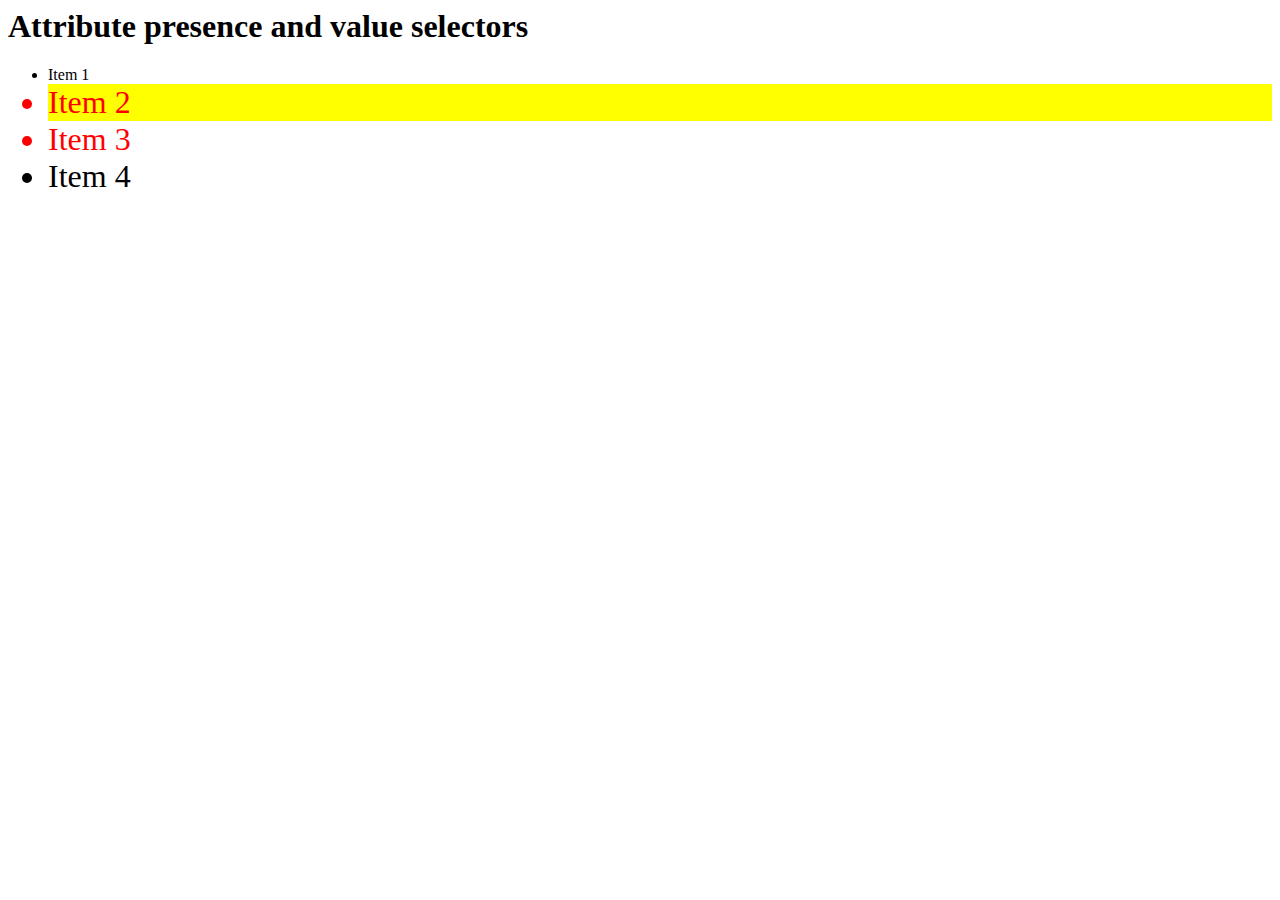
<file: AttributeSelector/index.html>
<html lang="en">
<head>
    <meta charset="UTF-8">
    <meta http-equiv="X-UA-Compatible" content="IE=edge">
    <link rel="stylesheet" href="styles.css"/>
    <meta name="viewport" content="width=device-width, initial-scale=1.0">
    <title>Document</title>
</head>
<body>
    <h1>Attribute presence and value selectors</h1>
<ul>
    <li>Item 1</li>
    <li class="a">Item 2</li>
    <li class="a b">Item 3</li>
    <li class="ab">Item 4</li>
</ul>
    
</body>
</html>
</file>
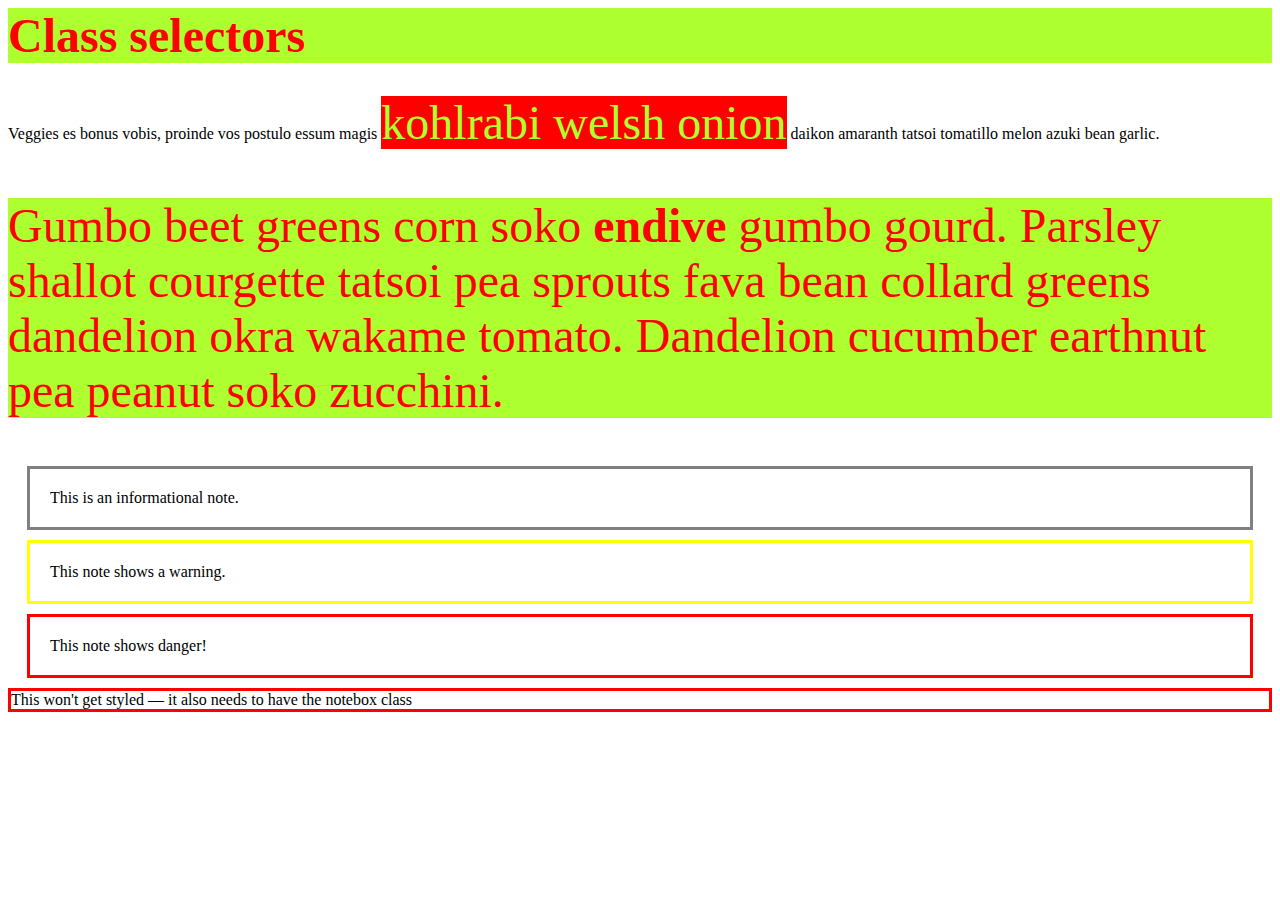
<file: ClassSelector/index.html>
<html lang="en">
<head>
    <meta charset="UTF-8">
    <meta http-equiv="X-UA-Compatible" content="IE=edge">
    <meta name="viewport" content="width=device-width, initial-scale=1.0">
    <link rel="stylesheet" href="styles.css"/>
    <title>Document</title>
</head>
<body>
    <h1 class="highlight">Class selectors</h1>
<p>Veggies es bonus vobis, proinde vos postulo essum magis <span class="highlight">kohlrabi welsh onion</span> daikon amaranth tatsoi tomatillo
    melon azuki bean garlic.</p>

<p class="highlight">Gumbo beet greens corn soko <strong>endive</strong> gumbo gourd. Parsley shallot courgette tatsoi pea sprouts fava bean collard
    greens dandelion okra wakame tomato. Dandelion cucumber earthnut pea peanut soko zucchini.</p>
    <div class="notebox">
        This is an informational note.
    </div>
    
    <div class="notebox warning">
        This note shows a warning.
    </div>
    
    <div class="notebox danger">
        This note shows danger!
    </div>
    
    <div class="danger">
        This won't get styled — it also needs to have the notebox class
    </div>
</body>
</html>
</file>
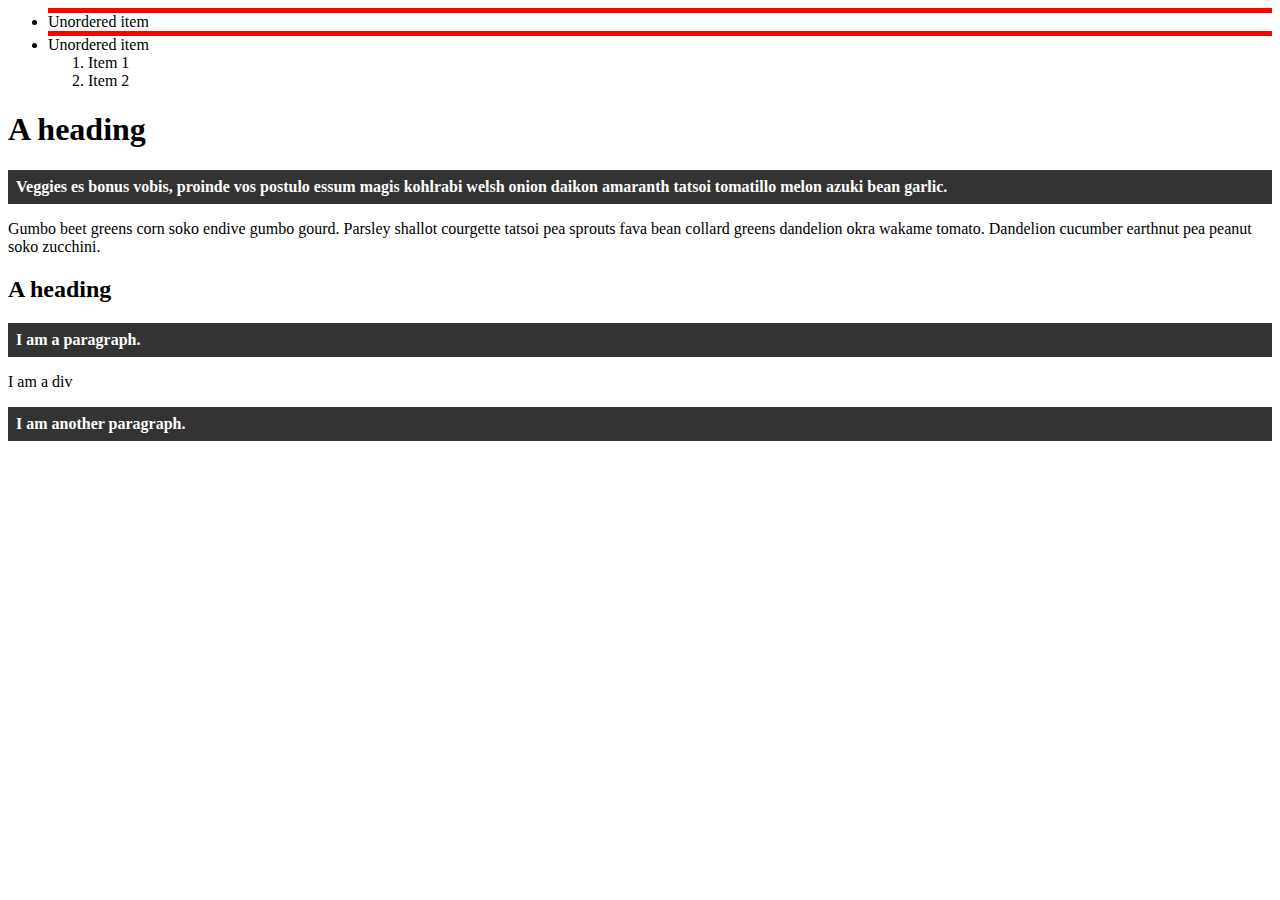
<file: Combinators/index.html>
<html lang="en">
<head>
    <meta charset="UTF-8">
    <meta http-equiv="X-UA-Compatible" content="IE=edge">
    <meta name="viewport" content="width=device-width, initial-scale=1.0">
    <link rel="stylesheet" href="styles.css"/>
    <title>Document</title>
</head>
<body>
    <ul>
        <li>Unordered item</li>
        <li>Unordered item
            <ol>
                <li>Item 1</li>
                <li>Item 2</li>
            </ol>
        </li>
    </ul>
    <article>
        <h1>A heading</h1>
        <p>Veggies es bonus vobis, proinde vos postulo essum magis kohlrabi welsh onion daikon amaranth tatsoi tomatillo
                melon azuki bean garlic.</p>
    
        <p>Gumbo beet greens corn soko endive gumbo gourd. Parsley shallot courgette tatsoi pea sprouts fava bean collard
                greens dandelion okra wakame tomato. Dandelion cucumber earthnut pea peanut soko zucchini.</p>
    </article>
    <article>
        <h2>A heading</h2>
        <p>I am a paragraph.</p>
        <div>I am a div</div>
        <p>I am another paragraph.</p>
    </article>
</body>
</html>
</file>
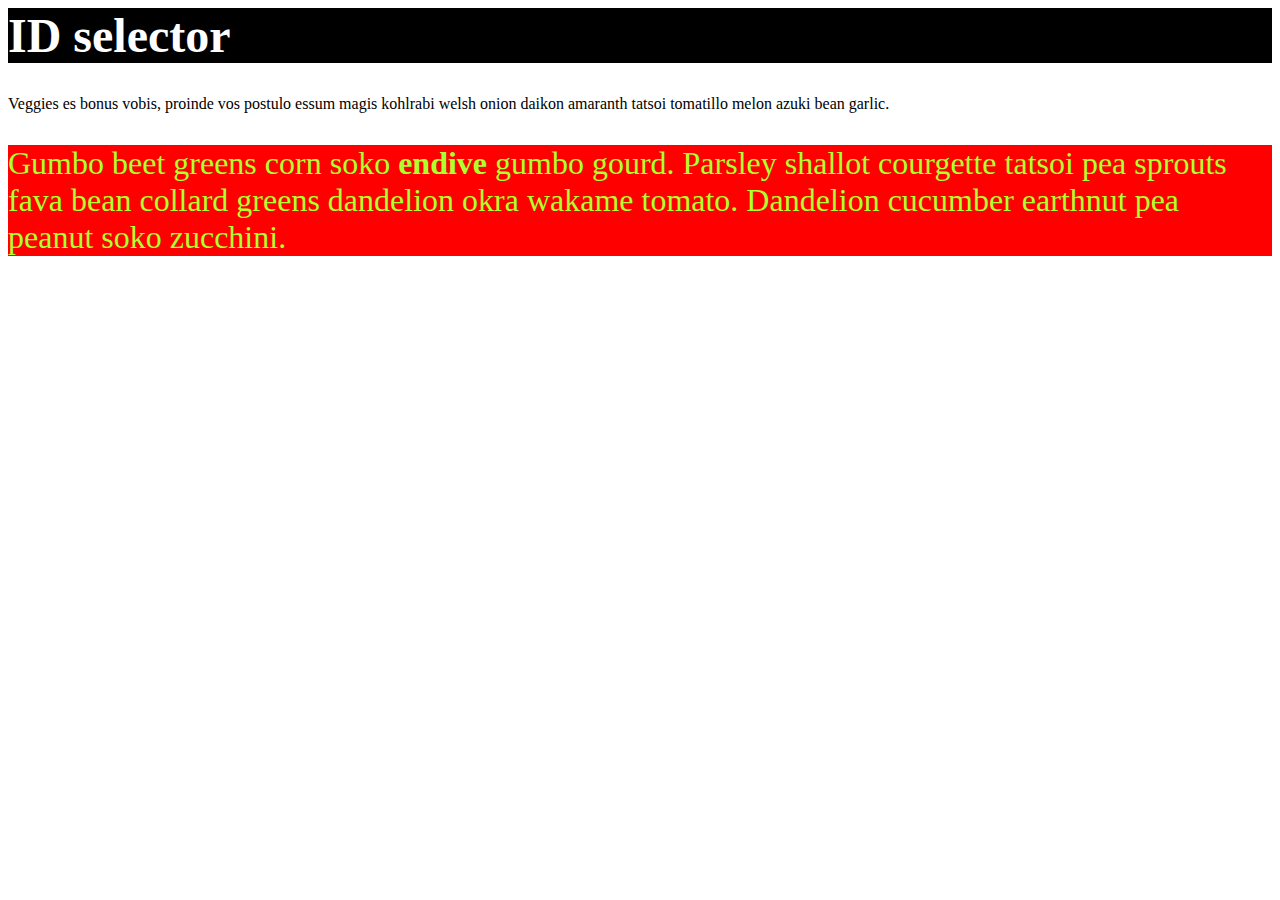
<file: IdSelector/index.html>
<html lang="en">
<head>
    <meta charset="UTF-8">
    <meta http-equiv="X-UA-Compatible" content="IE=edge">
    <link rel="stylesheet" href="styles.css"/>
    <meta name="viewport" content="width=device-width, initial-scale=1.0">
    <title>Document</title>
</head>
<body>
    <h1 id="heading">ID selector</h1>
<p>Veggies es bonus vobis, proinde vos postulo essum magis kohlrabi welsh onion daikon amaranth tatsoi tomatillo
    melon azuki bean garlic.</p>

<p id="one">Gumbo beet greens corn soko <strong>endive</strong> gumbo gourd. Parsley shallot courgette tatsoi pea sprouts fava bean collard
    greens dandelion okra wakame tomato. Dandelion cucumber earthnut pea peanut soko zucchini.</p>
</body>
</html>
</file>
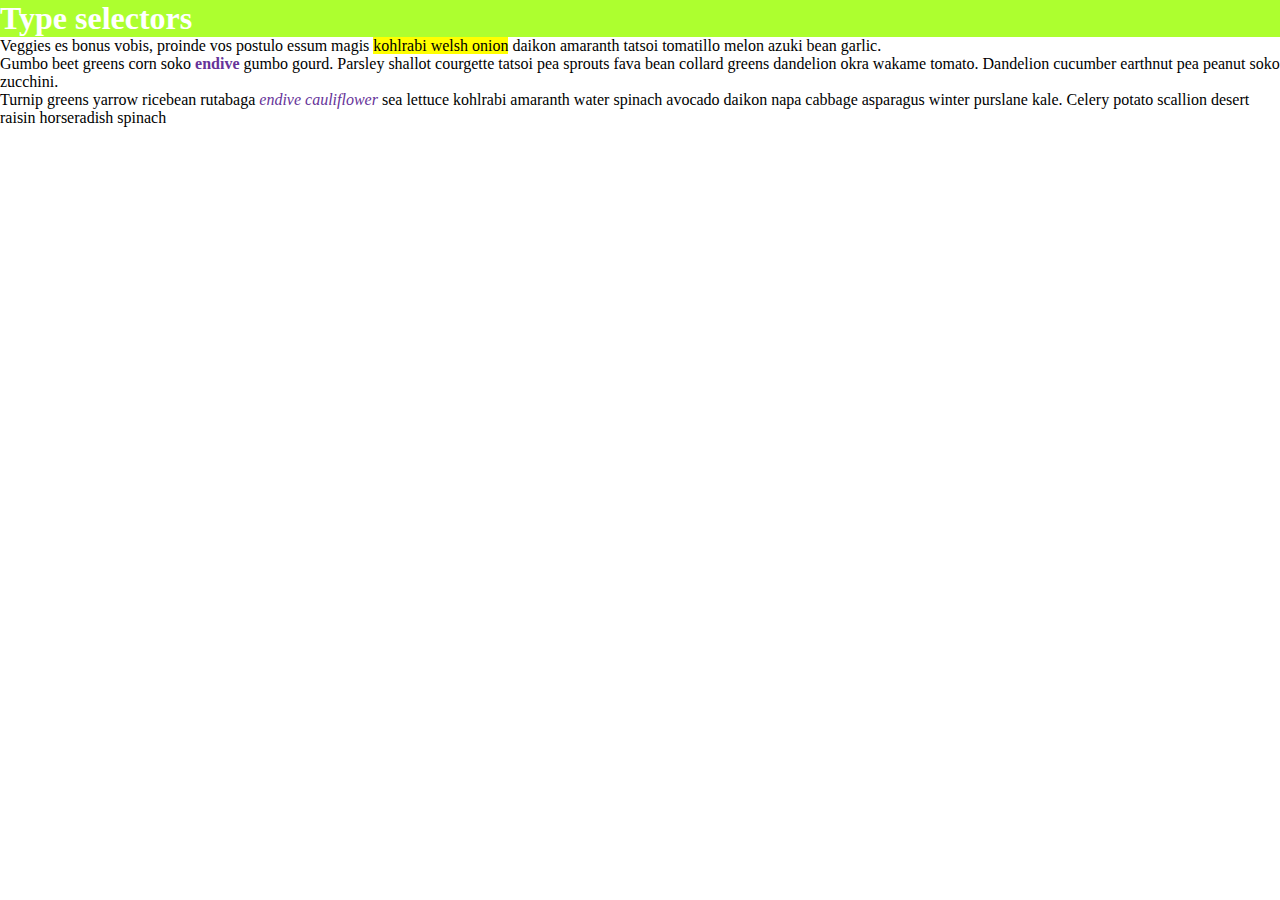
<file: TypeSelectors/index.html>
<html lang="en">
<head>
    <meta charset="UTF-8">
    <meta http-equiv="X-UA-Compatible" content="IE=edge">
    <link rel="stylesheet" href="styles.css"/>
    <meta name="viewport" content="width=device-width, initial-scale=1.0">
    <title>Document</title>
</head>
<body>
    <h1>Type selectors</h1>
<p>Veggies es bonus vobis, proinde vos postulo essum magis <span>kohlrabi welsh onion</span> daikon amaranth tatsoi tomatillo
    melon azuki bean garlic.</p>

<p>Gumbo beet greens corn soko <strong>endive</strong> gumbo gourd. Parsley shallot courgette tatsoi pea sprouts fava bean collard
    greens dandelion okra wakame tomato. Dandelion cucumber earthnut pea peanut soko zucchini.</p>

<p>Turnip greens yarrow ricebean rutabaga <em>endive cauliflower</em> sea lettuce kohlrabi amaranth water spinach avocado
    daikon napa cabbage asparagus winter purslane kale. Celery potato scallion desert raisin horseradish spinach
</p>
</body>
</html>
</file>
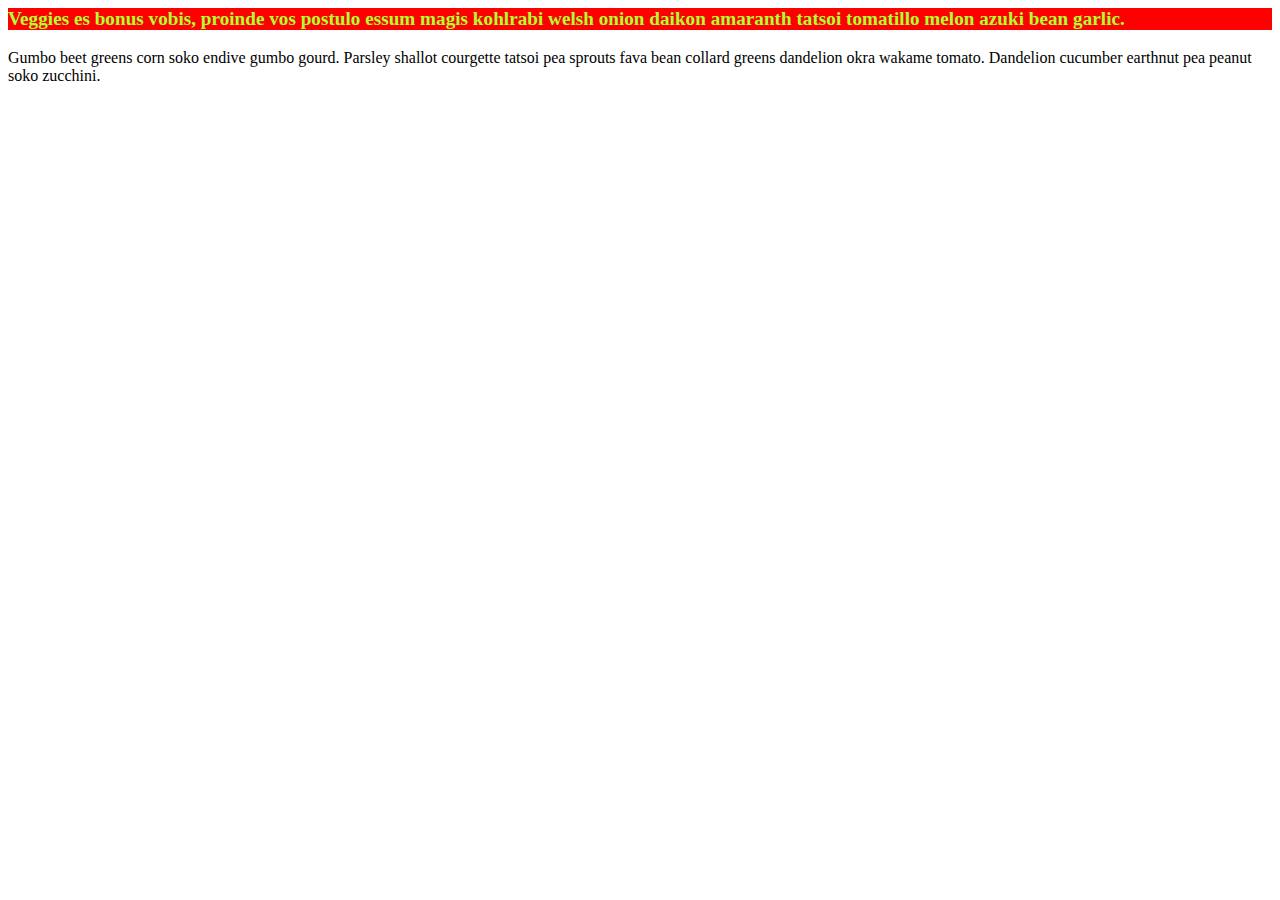
<file: PseudoSelector/PseudoClass/index.html>
<html lang="en">
<head>
    <meta charset="UTF-8">
    <meta http-equiv="X-UA-Compatible" content="IE=edge">
    <meta name="viewport" content="width=device-width, initial-scale=1.0">
    <link rel="stylesheet" href="styles.css"/>
    <title>Document</title>
</head>
<body>
    <article>
        <p>Veggies es bonus vobis, proinde vos postulo essum magis kohlrabi welsh onion daikon amaranth tatsoi tomatillo
                melon azuki bean garlic.</p>
    
        <p>Gumbo beet greens corn soko endive gumbo gourd. Parsley shallot courgette tatsoi pea sprouts fava bean collard
                greens dandelion okra wakame tomato. Dandelion cucumber earthnut pea peanut soko zucchini.</p>
    </article>
</body>
</html>
</file>
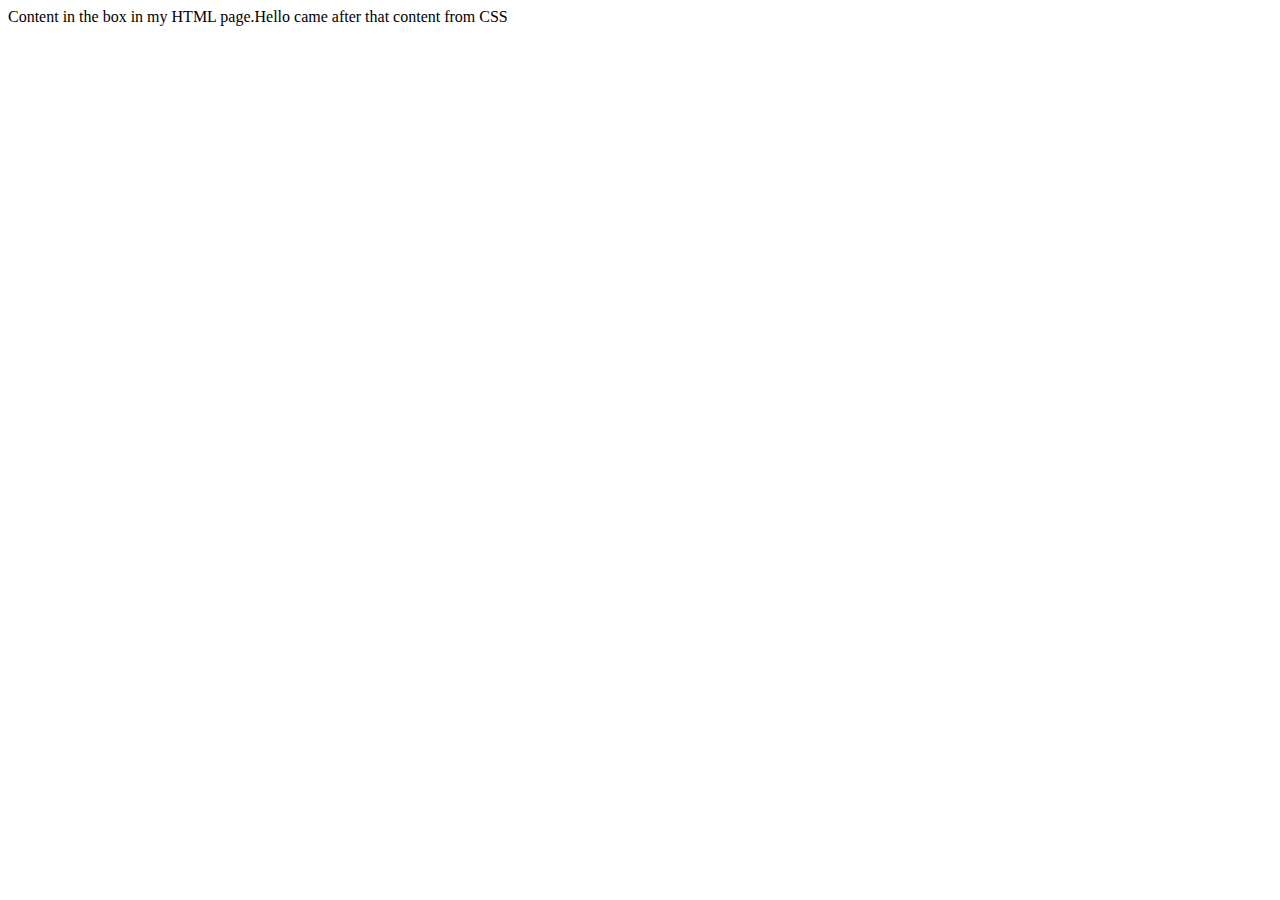
<file: PseudoSelector/PseudoElement/index.html>
<html lang="en">
<head>
    <meta charset="UTF-8">
    <meta http-equiv="X-UA-Compatible" content="IE=edge">
    <link rel="stylesheet" href="styles.css"/>
    <meta name="viewport" content="width=device-width, initial-scale=1.0">
    <title>Document</title>
</head>
<body>
    <p class="box">Content in the box in my HTML page.</p>
    
</body>
</html>
</file>
<file: AttributeSelector/styles.css>
li[class] {
    font-size: 200%;
}

li[class="a"] {
    background-color: yellow;
}

li[class~="a"] {
    color: red;
}
</file>
<file: ClassSelector/styles.css>
.highlight{
    color:  red;
    background-color: greenyellow;
    font-size: 3rem;
}
span.highlight{
    background-color: red;
    color: greenyellow;
}
.notebox{
    border:  solid grey 3px;
    margin: 10px 19px;
    padding: 20px 20px;
}
.warning{
    border:  solid yellow 3px;
}
.danger{
    border: solid red 3px;
}
</file>
<file: Combinators/styles.css>
/*
Lets target a li thats a direct child ul
*/
ul > li{
    border-top: 5px solid red;
}
/*
 Lets target a paragraph that comes immediately after the h1
*/
h1 + p {
    font-weight: bold;
    background-color: #333;
    color: #fff;
    padding: .5em;
} 
/*
  Let's target all p that comes after the h2
*/
h2 ~ p {
    font-weight: bold;
    background-color: #333;
    color: #fff;
    padding: .5em;
}
</file>
<file: IdSelector/styles.css>
#heading{
    font-size: 3em;
    font-weight: 700;
    color: white;
    background-color: black;
}
#one{
    font-size: 2em;
    color: greenyellow;
    background-color: red;
}
</file>
<file: TypeSelectors/styles.css>
span {
    background-color: yellow;
}

strong {
    color: rebeccapurple;
}

em {
    color: rebeccapurple;
}
h1{
    background-color: greenyellow;
    color: white;
    font-size: 2rem;
}
/**
We could have a universal selector
*/
*{
    margin: 0px;
}
</file>
<file: PseudoSelector/PseudoClass/styles.css>
article p:first-child{
    background-color: red;
    color: greenyellow;
    font-size: 120%;
    font-weight: bold;
}
</file>
<file: PseudoSelector/PseudoElement/styles.css>
.box::after{
    content: "Hello came after that content from CSS";
}
</file>
